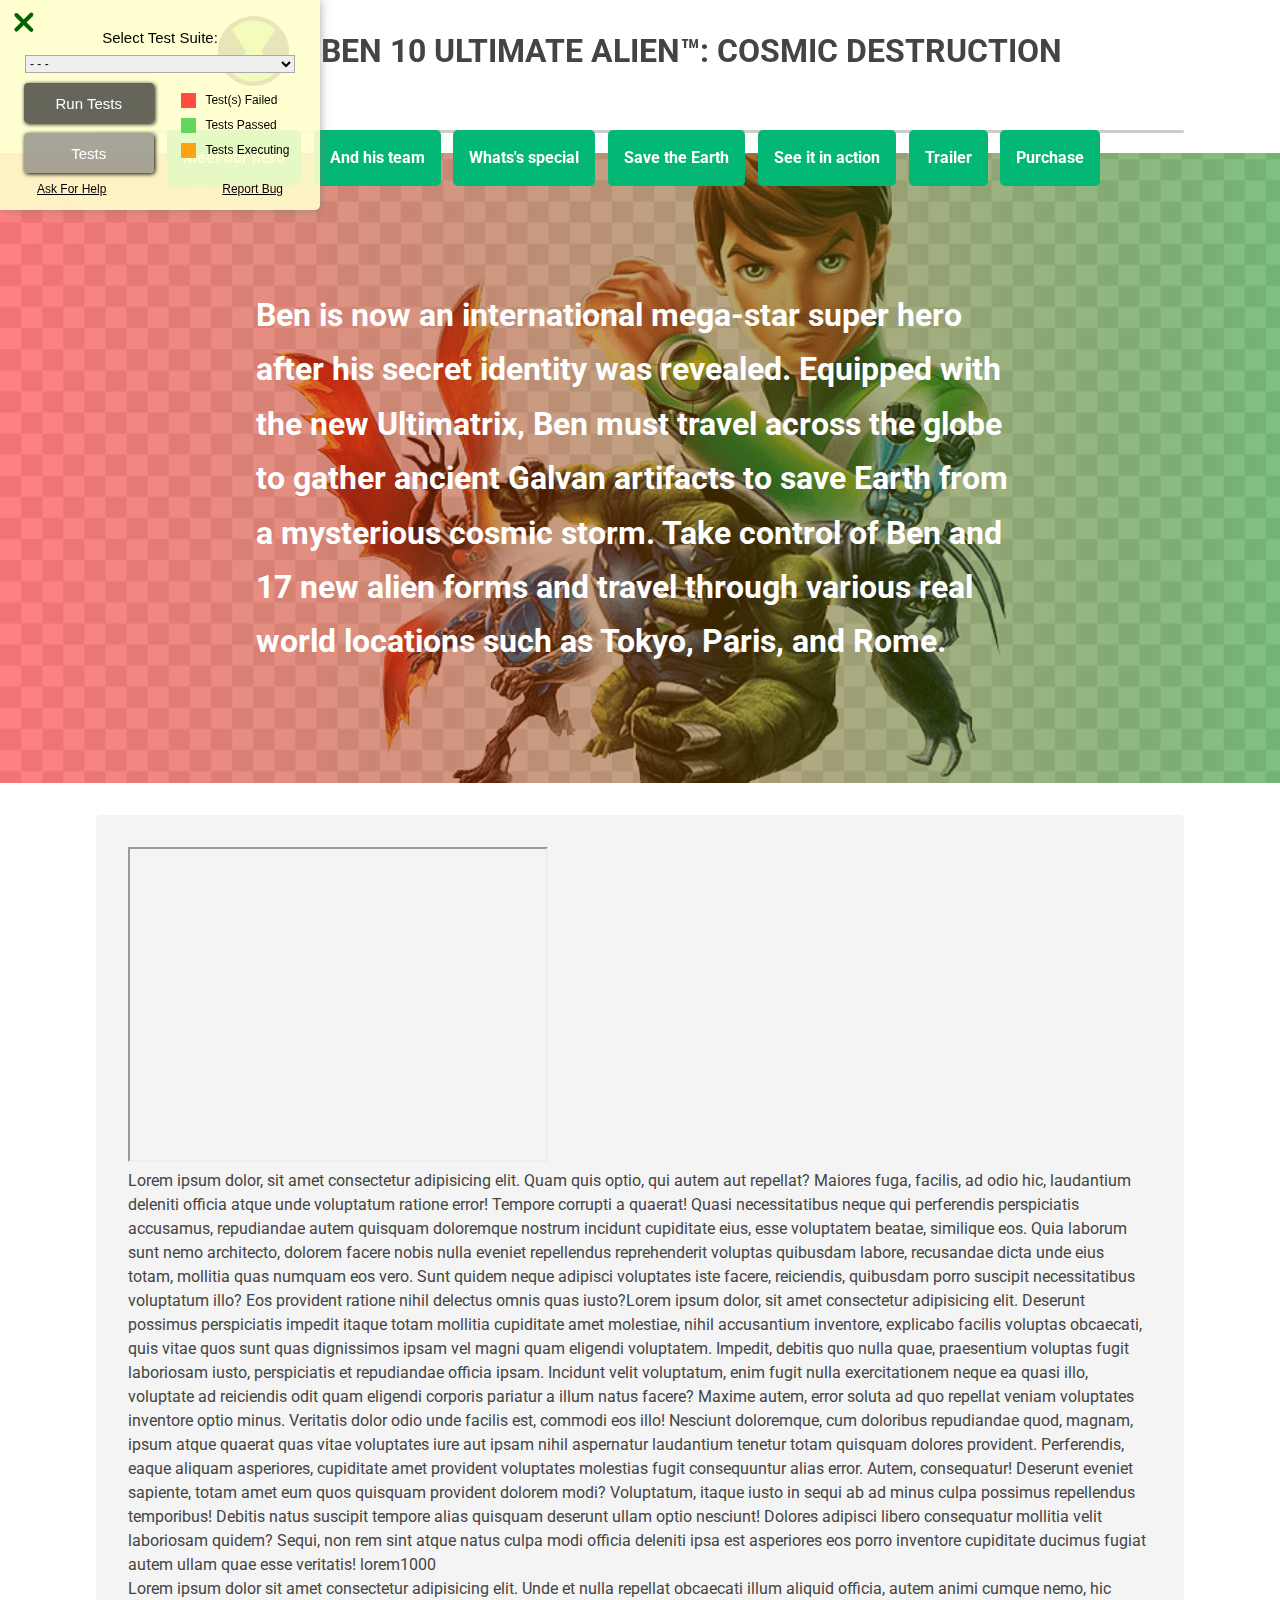
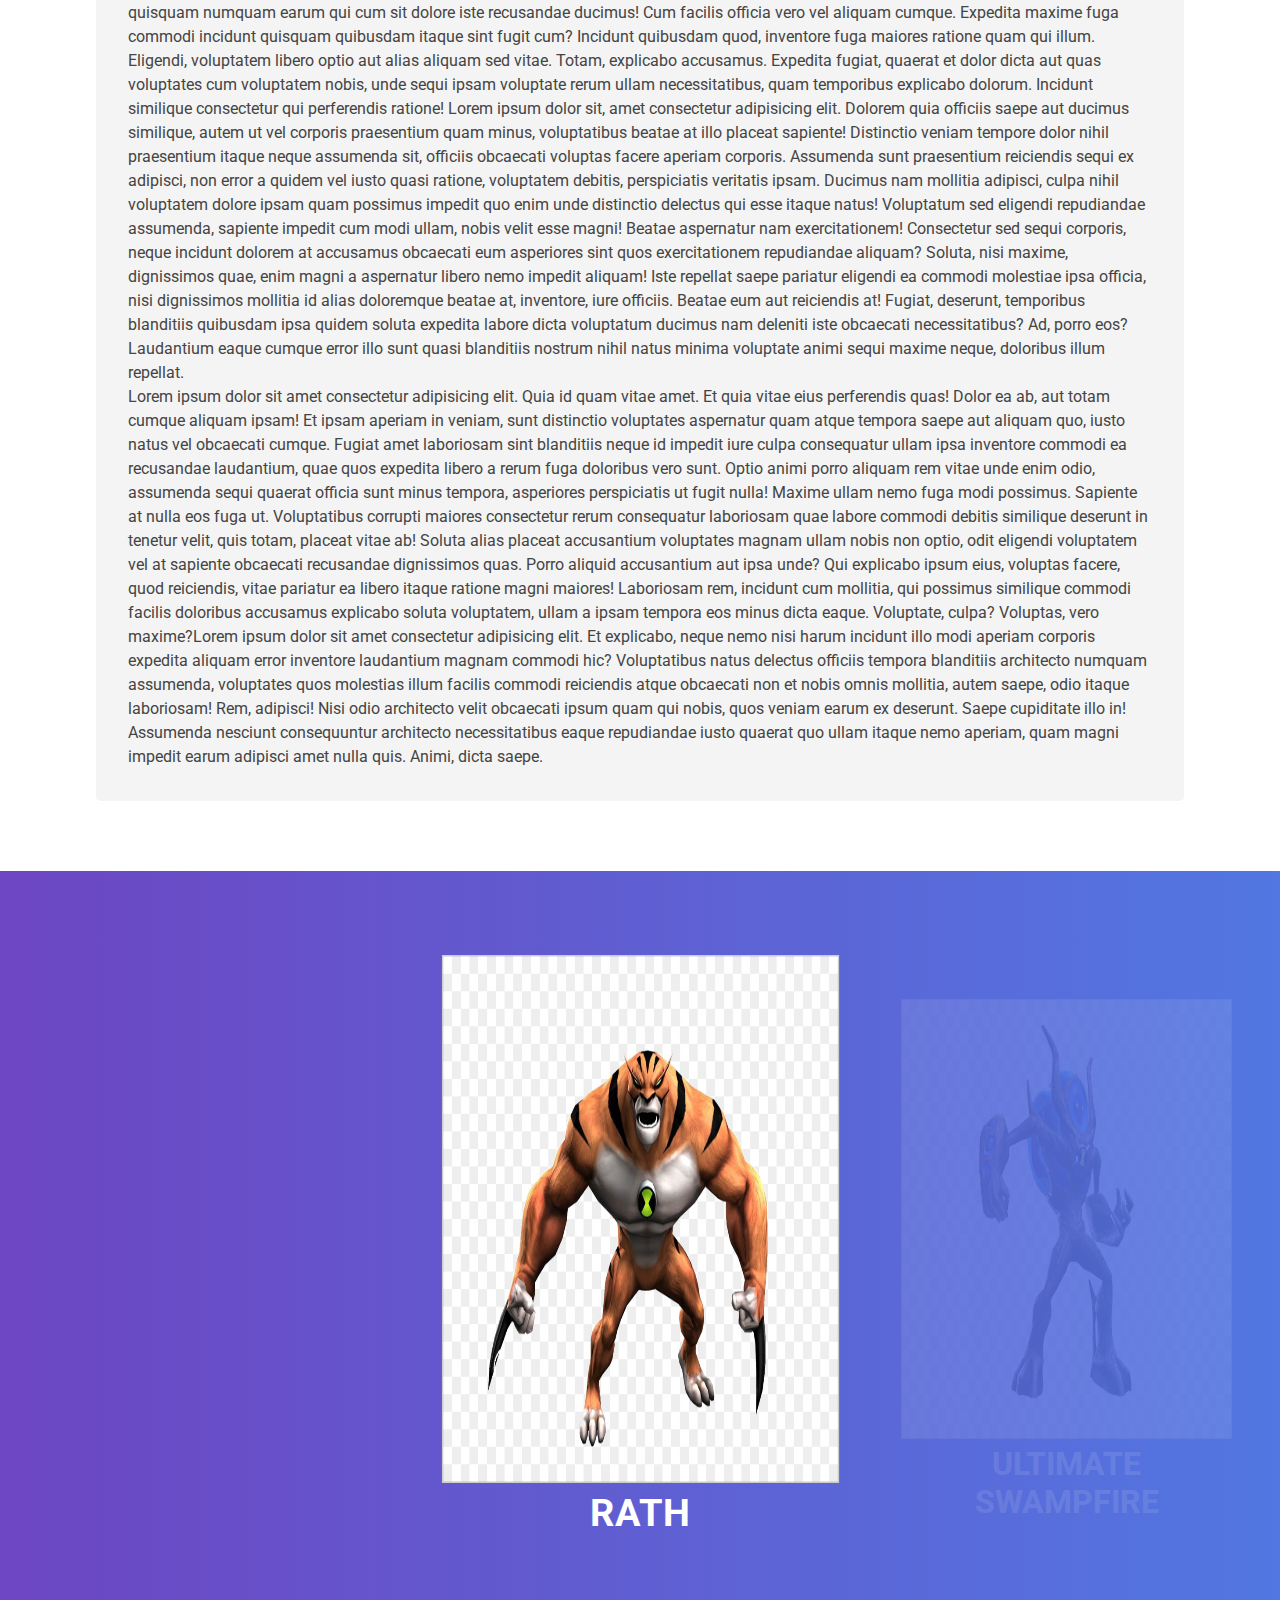
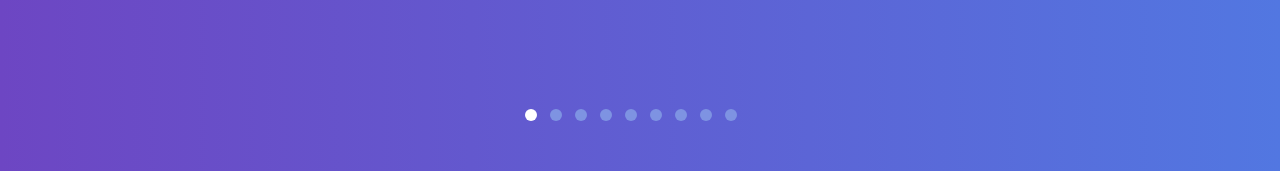
<file: product landing page/index.html>
<!DOCTYPE html>
<html lang="en">
  <head>
    <meta charset="UTF-8" />
    <meta name="viewport" content="width=device-width, initial-scale=1.0" />
    <title>Ben 10 Ultimate alien Cosmic Destruction</title>
    <link rel="stylesheet" href="css/styles.css" />
    <link
      rel="stylesheet"
      href="css/mobile.css"
      media="screen and (max-width: 768px)"
    />
    <!-- font awesome -->
    <link
      rel="stylesheet"
      href="https://cdnjs.cloudflare.com/ajax/libs/font-awesome/4.7.0/css/font-awesome.min.css"
    />

    <!-- favicon -->
    <link rel="shortcut icon" type="image/x-icon" href="/favicon.ico" />
  </head>

  <body>
    <header id="header">
      <div class="heading">
        <img src="img/logo.png" alt="logo" id="header-img" />
        <h1>BEN 10 ULTIMATE ALIEN™: COSMIC DESTRUCTION</h1>
      </div>

      <nav id="nav-bar">
        <ul>
          <li><a class="nav-link" href="#meet-our-hero">Meet our hero</a></li>
          <li><a class="nav-link" href="#and-his-team">And his team</a></li>
          <li><a class="nav-link" href="#special ">Whats's special</a></li>
          <li><a class="nav-link" href="#enemies">Save the Earth</a></li>
          <li><a class="nav-link" href="#gameplay">See it in action</a></li>
          <li><a class="nav-link" href="#trailer">Trailer</a></li>
          <li><a class="nav-link" href="#purchase">Purchase</a></li>
        </ul>
      </nav>
    </header>
    <div class="line-break container"></div>
    <div class="showcase"></div>
    <main class="container">
      <iframe
        width="420"
        height="315"
        src="https://www.youtube.com/embed/gjhXu1q4RYw"
        id="video"
      >
      </iframe>
      <section id="home">
        <p>
          Lorem ipsum dolor, sit amet consectetur adipisicing elit. Quam quis
          optio, qui autem aut repellat? Maiores fuga, facilis, ad odio hic,
          laudantium deleniti officia atque unde voluptatum ratione error!
          Tempore corrupti a quaerat! Quasi necessitatibus neque qui perferendis
          perspiciatis accusamus, repudiandae autem quisquam doloremque nostrum
          incidunt cupiditate eius, esse voluptatem beatae, similique eos. Quia
          laborum sunt nemo architecto, dolorem facere nobis nulla eveniet
          repellendus reprehenderit voluptas quibusdam labore, recusandae dicta
          unde eius totam, mollitia quas numquam eos vero. Sunt quidem neque
          adipisci voluptates iste facere, reiciendis, quibusdam porro suscipit
          necessitatibus voluptatum illo? Eos provident ratione nihil delectus
          omnis quas iusto?Lorem ipsum dolor, sit amet consectetur adipisicing
          elit. Deserunt possimus perspiciatis impedit itaque totam mollitia
          cupiditate amet molestiae, nihil accusantium inventore, explicabo
          facilis voluptas obcaecati, quis vitae quos sunt quas dignissimos
          ipsam vel magni quam eligendi voluptatem. Impedit, debitis quo nulla
          quae, praesentium voluptas fugit laboriosam iusto, perspiciatis et
          repudiandae officia ipsam. Incidunt velit voluptatum, enim fugit nulla
          exercitationem neque ea quasi illo, voluptate ad reiciendis odit quam
          eligendi corporis pariatur a illum natus facere? Maxime autem, error
          soluta ad quo repellat veniam voluptates inventore optio minus.
          Veritatis dolor odio unde facilis est, commodi eos illo! Nesciunt
          doloremque, cum doloribus repudiandae quod, magnam, ipsum atque
          quaerat quas vitae voluptates iure aut ipsam nihil aspernatur
          laudantium tenetur totam quisquam dolores provident. Perferendis,
          eaque aliquam asperiores, cupiditate amet provident voluptates
          molestias fugit consequuntur alias error. Autem, consequatur! Deserunt
          eveniet sapiente, totam amet eum quos quisquam provident dolorem modi?
          Voluptatum, itaque iusto in sequi ab ad minus culpa possimus
          repellendus temporibus! Debitis natus suscipit tempore alias quisquam
          deserunt ullam optio nesciunt! Dolores adipisci libero consequatur
          mollitia velit laboriosam quidem? Sequi, non rem sint atque natus
          culpa modi officia deleniti ipsa est asperiores eos porro inventore
          cupiditate ducimus fugiat autem ullam quae esse veritatis! lorem1000
        </p>
      </section>
      <section id="about">
        <p>
          Lorem ipsum dolor sit amet consectetur adipisicing elit. Unde et nulla
          repellat obcaecati illum aliquid officia, autem animi cumque nemo, hic
          quisquam numquam earum qui cum sit dolore iste recusandae ducimus! Cum
          facilis officia vero vel aliquam cumque. Expedita maxime fuga commodi
          incidunt quisquam quibusdam itaque sint fugit cum? Incidunt quibusdam
          quod, inventore fuga maiores ratione quam qui illum. Eligendi,
          voluptatem libero optio aut alias aliquam sed vitae. Totam, explicabo
          accusamus. Expedita fugiat, quaerat et dolor dicta aut quas voluptates
          cum voluptatem nobis, unde sequi ipsam voluptate rerum ullam
          necessitatibus, quam temporibus explicabo dolorum. Incidunt similique
          consectetur qui perferendis ratione! Lorem ipsum dolor sit, amet
          consectetur adipisicing elit. Dolorem quia officiis saepe aut ducimus
          similique, autem ut vel corporis praesentium quam minus, voluptatibus
          beatae at illo placeat sapiente! Distinctio veniam tempore dolor nihil
          praesentium itaque neque assumenda sit, officiis obcaecati voluptas
          facere aperiam corporis. Assumenda sunt praesentium reiciendis sequi
          ex adipisci, non error a quidem vel iusto quasi ratione, voluptatem
          debitis, perspiciatis veritatis ipsam. Ducimus nam mollitia adipisci,
          culpa nihil voluptatem dolore ipsam quam possimus impedit quo enim
          unde distinctio delectus qui esse itaque natus! Voluptatum sed
          eligendi repudiandae assumenda, sapiente impedit cum modi ullam, nobis
          velit esse magni! Beatae aspernatur nam exercitationem! Consectetur
          sed sequi corporis, neque incidunt dolorem at accusamus obcaecati eum
          asperiores sint quos exercitationem repudiandae aliquam? Soluta, nisi
          maxime, dignissimos quae, enim magni a aspernatur libero nemo impedit
          aliquam! Iste repellat saepe pariatur eligendi ea commodi molestiae
          ipsa officia, nisi dignissimos mollitia id alias doloremque beatae at,
          inventore, iure officiis. Beatae eum aut reiciendis at! Fugiat,
          deserunt, temporibus blanditiis quibusdam ipsa quidem soluta expedita
          labore dicta voluptatum ducimus nam deleniti iste obcaecati
          necessitatibus? Ad, porro eos? Laudantium eaque cumque error illo sunt
          quasi blanditiis nostrum nihil natus minima voluptate animi sequi
          maxime neque, doloribus illum repellat.
        </p>
      </section>
      <section id="contact">
        Lorem ipsum dolor sit amet consectetur adipisicing elit. Quia id quam
        vitae amet. Et quia vitae eius perferendis quas! Dolor ea ab, aut totam
        cumque aliquam ipsam! Et ipsam aperiam in veniam, sunt distinctio
        voluptates aspernatur quam atque tempora saepe aut aliquam quo, iusto
        natus vel obcaecati cumque. Fugiat amet laboriosam sint blanditiis neque
        id impedit iure culpa consequatur ullam ipsa inventore commodi ea
        recusandae laudantium, quae quos expedita libero a rerum fuga doloribus
        vero sunt. Optio animi porro aliquam rem vitae unde enim odio, assumenda
        sequi quaerat officia sunt minus tempora, asperiores perspiciatis ut
        fugit nulla! Maxime ullam nemo fuga modi possimus. Sapiente at nulla eos
        fuga ut. Voluptatibus corrupti maiores consectetur rerum consequatur
        laboriosam quae labore commodi debitis similique deserunt in tenetur
        velit, quis totam, placeat vitae ab! Soluta alias placeat accusantium
        voluptates magnam ullam nobis non optio, odit eligendi voluptatem vel at
        sapiente obcaecati recusandae dignissimos quas. Porro aliquid
        accusantium aut ipsa unde? Qui explicabo ipsum eius, voluptas facere,
        quod reiciendis, vitae pariatur ea libero itaque ratione magni maiores!
        Laboriosam rem, incidunt cum mollitia, qui possimus similique commodi
        facilis doloribus accusamus explicabo soluta voluptatem, ullam a ipsam
        tempora eos minus dicta eaque. Voluptate, culpa? Voluptas, vero
        maxime?Lorem ipsum dolor sit amet consectetur adipisicing elit. Et
        explicabo, neque nemo nisi harum incidunt illo modi aperiam corporis
        expedita aliquam error inventore laudantium magnam commodi hic?
        Voluptatibus natus delectus officiis tempora blanditiis architecto
        numquam assumenda, voluptates quos molestias illum facilis commodi
        reiciendis atque obcaecati non et nobis omnis mollitia, autem saepe,
        odio itaque laboriosam! Rem, adipisci! Nisi odio architecto velit
        obcaecati ipsum quam qui nobis, quos veniam earum ex deserunt. Saepe
        cupiditate illo in! Assumenda nesciunt consequuntur architecto
        necessitatibus eaque repudiandae iusto quaerat quo ullam itaque nemo
        aperiam, quam magni impedit earum adipisci amet nulla quis. Animi, dicta
        saepe.
      </section>
    </main>
    <footer>
      <form action="https://www.freecodecamp.org/email-submit" id="form">
        <input
          type="email"
          id="email"
          placeholder="enter your email"
          name="email"
        />
        <input type="submit" value="Submit" id="submit" />
      </form>
    </footer>
    <script src="app.js"></script>
  </body>
</html>
<!-- SLIDESHOW -->
<div class="slider">
  <!-- slider navbar -->
  <!-- span is the custom radio button -->
  <input
    type="radio"
    name="slider"
    title="slide1"
    checked="checked"
    class="slider__nav"
  />
  <span class="checkmark"></span>

  <input type="radio" name="slider" title="slide2" class="slider__nav" />
  <span class="checkmark"></span>

  <input type="radio" name="slider" title="slide3" class="slider__nav" />
  <span class="checkmark"></span>

  <input type="radio" name="slider" title="slide4" class="slider__nav" />
  <span class="checkmark"></span>

  <input type="radio" name="slider" title="slide5" class="slider__nav" />
  <span class="checkmark"></span>

  <input type="radio" name="slider" title="slide6" class="slider__nav" />
  <span class="checkmark"></span>

  <input type="radio" name="slider" title="slide7" class="slider__nav" />
  <span class="checkmark"></span>

  <input type="radio" name="slider" title="slide8" class="slider__nav" />
  <span class="checkmark"></span>

  <input type="radio" name="slider" title="slide9" class="slider__nav" />
  <span class="checkmark"></span>

  <!-- main slider-->
  <div class="slider__inner">
    <div class="slider__contents">
      <div class="center-content">
        <img src="img/heroes/rath.jpg" alt="image" />
        <h1>rath</h1>
      </div>
    </div>
    <div class="slider__contents">
      <div class="center-content">
        <img src="img/heroes/ultimate swampfire.jpg" alt="image" />
        <h1>ultimate swampfire</h1>
      </div>
    </div>
    <div class="slider__contents">
      <div class="center-content">
        <img src="img/heroes/armadrillo.jpg" alt="image" />
        <h1>armadrillo</h1>
      </div>
    </div>
    <div class="slider__contents">
      <div class="center-content">
        <img src="img/heroes/fourarms.jpg" alt="image" />
        <h1>fourarms</h1>
      </div>
    </div>
    <div class="slider__contents">
      <div class="center-content">
        <img src="img/heroes/ultimate-humongosaur.jpg" alt="image" />
        <h1>ultimate humangosaur</h1>
      </div>
    </div>
    <div class="slider__contents">
      <div class="center-content">
        <img src="img/heroes/terraspin.jpg" alt="image" />
        <h1>terraspin</h1>
      </div>
    </div>
    <div class="slider__contents">
      <div class="center-content">
        <img src="img/heroes/echo-echo.jpg" alt="image" />
        <h1>echo-echo</h1>
      </div>
    </div>
    <div class="slider__contents">
      <div class="center-content">
        <img src="img/heroes/ultimate-spidermonkry.jpg" alt="image" />
        <h1>ultimate spidermonkey</h1>
      </div>
    </div>
    <div class="slider__contents">
      <div class="center-content">
        <img src="img/heroes/nrg.jpg" alt="image" />
        <h1>nrg</h1>
      </div>
    </div>
  </div>
</div>
</file>
<file: product landing page/css/styles.css>
@import url("https://fonts.googleapis.com/css?family=Roboto&display=swap");

*,
*:before,
*:after {
  box-sizing: border-box;
  --positive-shift: 33.33%;
  --negative-shift: -33.33%;
  font-family: "Roboto", sans-serif;
  margin: 0;
  padding: 0;
}
html {
  scroll-behavior: smooth;
}
body {
  color: #444;
  font-family: "Roboto", sans-serif;
  font-size: 1rem;
  line-height: 1.5;
}
/* utility */
.container {
  width: 85vw;
  margin: 0 auto;
  background: #f4f4f4;
  padding: 2rem;
  border-radius: 5px;
}
/* header */
#header {
  z-index: 4;
  display: grid;
  grid-template-columns: repeat(4, 1fr);
  /* grid-gap: 1rem; */
  position: fixed;
  top: 0;
  left: 0;
}
/* heading */
#header .heading {
  display: flex;
  line-height: 1.2;
  justify-content: center;
  align-items: center;
  grid-column: 1 / span 4;
}
#header .heading img {
  width: 8%;
  padding: 1rem;
}
#header .heading h1 {
  margin: 0;
  padding: 1rem;
}
/* nav bar */
#nav-bar ul {
  display: flex;
  justify-content: center;
  align-items: center;
  list-style: none;
  width: 100vw;
}
#nav-bar ul li {
  padding: 1rem;
  margin-top: 1.7rem;
  margin-right: 0.8rem;
  background: #03b875;
  border-radius: 5px;
}
#nav-bar ul li:hover {
  background: #03945f;
}
#nav-bar ul li a {
  text-decoration: none;
  color: white;
  font-weight: bold;
}
/* line break */
.line-break {
  height: 3px;
  padding: 0;
  background: #ccc;
  margin-top: 130px;
  margin-bottom: 20px;
}
/* showcase */
.showcase {
  height: 70vh;
  margin-top: 0;
  margin-bottom: 2rem;
  position: relative;
  background: linear-gradient(to right, red, green);
  opacity: 1;
  z-index: 2;
}
.showcase::before {
  content: "";
  z-index: 1;
  /* z-index: 1; */
  position: absolute;
  top: 0;
  left: 0;
  background: url("../img/showcase.png") no-repeat center center/cover;
  height: 70vh;
  width: 100vw;
  opacity: 0.5;
}
.showcase::after {
  content: "Ben is now an international mega-star super hero after his secret identity was revealed. Equipped with the new Ultimatrix, Ben must travel across the globe to gather ancient Galvan artifacts to save Earth from a mysterious cosmic storm. Take control of Ben and 17 new alien forms and travel through various real world locations such as Tokyo, Paris, and Rome.";
  z-index: 3;
  font-size: 2rem;
  font-weight: bold;
  position: absolute;
  top: 15vh;
  margin: 0 8rem;
  padding: 0 8rem;
  line-height: 1.7;

  color: white;
}
.showcase{
  scroll-snap
}
/* SLIDESHOW */
/* Slider */
.slider {
  height: 100vh;
  width: 100%;
  position: relative;
  overflow: hidden;
  display: flex;
  flex-flow: row nowrap;
  align-items: flex-end;
  justify-content: center;
  background: linear-gradient(to right, #6d46c3, #5277e1);
}

/* slider navbar 	*/
/* Hide the browser's default radio button */
input {
  margin-bottom: 3rem;
  opacity: 0;
  z-index: 2;
  cursor: pointer;
}

/* Create a custom radio button  */
.checkmark {
  height: 12px;
  width: 12px;
  position: relative;
  left: -1rem;
  top: -0.1rem;
  background-color: #7e93e2;
  border-radius: 50%;
  margin-bottom: 3rem;
}

/* when radio button is checked span color is white */
input:checked + .checkmark {
  background-color: white;
}

/* main-slider */
/* shifts the slider and focusses child 1 */
.slider__nav:checked:nth-of-type(1) ~ .slider__inner {
  left: var(--positive-shift);
}
.slider__nav:checked:nth-of-type(1)
  ~ .slider__inner
  > .slider__contents:nth-child(1) {
  opacity: 1;
  transition: transform 0.4s ease;
  transform: scale(1.2);
}
/* shifts the slider and focusses child 2 */
.slider__nav:checked:nth-of-type(2) ~ .slider__inner {
  left: 0%;
}
.slider__nav:checked:nth-of-type(2)
  ~ .slider__inner
  > .slider__contents:nth-child(2) {
  opacity: 1;
  transition: transform 0.4s ease;
  transform: scale(1.2);
}
/* shifts the slider and focusses child 3 */
.slider__nav:checked:nth-of-type(3) ~ .slider__inner {
  left: var(--negative-shift);
}
.slider__nav:checked:nth-of-type(3)
  ~ .slider__inner
  > .slider__contents:nth-child(3) {
  opacity: 1;
  transition: transform 0.4s ease;
  transform: scale(1.2);
}
/* shifts the slider and focusses child 4 */
.slider__nav:checked:nth-of-type(4) ~ .slider__inner {
  left: calc(var(--negative-shift) * 2);
}
.slider__nav:checked:nth-of-type(4)
  ~ .slider__inner
  > .slider__contents:nth-child(4) {
  opacity: 1;
  transition: transform 0.4s ease;
  transform: scale(1.2);
}
/* shifts the slider and focusses child 5 */
.slider__nav:checked:nth-of-type(5) ~ .slider__inner {
  left: calc(var(--negative-shift) * 3);
}
.slider__nav:checked:nth-of-type(5)
  ~ .slider__inner
  > .slider__contents:nth-child(5) {
  opacity: 1;
  transition: transform 0.4s ease;
  transform: scale(1.2);
}
/* shifts the slider and focusses child 6 */
.slider__nav:checked:nth-of-type(6) ~ .slider__inner {
  left: calc(var(--negative-shift) * 4);
}
.slider__nav:checked:nth-of-type(6)
  ~ .slider__inner
  > .slider__contents:nth-child(6) {
  opacity: 1;
  transition: transform 0.4s ease;
  transform: scale(1.2);
}
/* shifts the slider and focusses child 7 */
.slider__nav:checked:nth-of-type(7) ~ .slider__inner {
  left: calc(var(--negative-shift) * 5);
}
.slider__nav:checked:nth-of-type(7)
  ~ .slider__inner
  > .slider__contents:nth-child(7) {
  opacity: 1;
  transition: transform 0.4s ease;
  transform: scale(1.2);
}
/* shifts the slider and focusses child 8 */
.slider__nav:checked:nth-of-type(8) ~ .slider__inner {
  left: calc(var(--negative-shift) * 6);
}
.slider__nav:checked:nth-of-type(8)
  ~ .slider__inner
  > .slider__contents:nth-child(8) {
  opacity: 1;
  transition: transform 0.4s ease;
  transform: scale(1.2);
}
/* shifts the slider and focusses child 9 */
.slider__nav:checked:nth-of-type(9) ~ .slider__inner {
  left: calc(var(--negative-shift) * 7);
}
.slider__nav:checked:nth-of-type(9)
  ~ .slider__inner
  > .slider__contents:nth-child(9) {
  opacity: 1;
  transition: transform 0.4s ease;
  transform: scale(1.2);
}

.slider__inner {
  position: absolute;
  top: 0;
  left: 0;
  width: 300%;
  height: 80vh;
  transition: left 1s ease;
  display: flex;
  margin-top: 5rem;
  flex-flow: row nowrap;
}
.slider__contents {
  opacity: 0.1;
  height: 70%;
  width: 70%;
  padding: 2rem;
  margin: 1rem;
  display: flex;
  justify-content: center;
  align-items: center;
  border-radius: 5px;
  background: transparent;
}
.center-content {
  width: 100%;
  height: 100%;
  border: 1px solid #ccc;
}
.center-content img {
  width: 100%;
  height: 100%;
}
.center-content h1 {
  text-align: center;
  text-transform: uppercase;
  line-height: 1.2;
  color: white;
}
</file>
<file: product landing page/css/mobile.css>
/* should have at least one media query */
body {
  background: #ccc;
}

@media (max-width: 600px) {
  body {
    background: red;
  }
}
</file>
